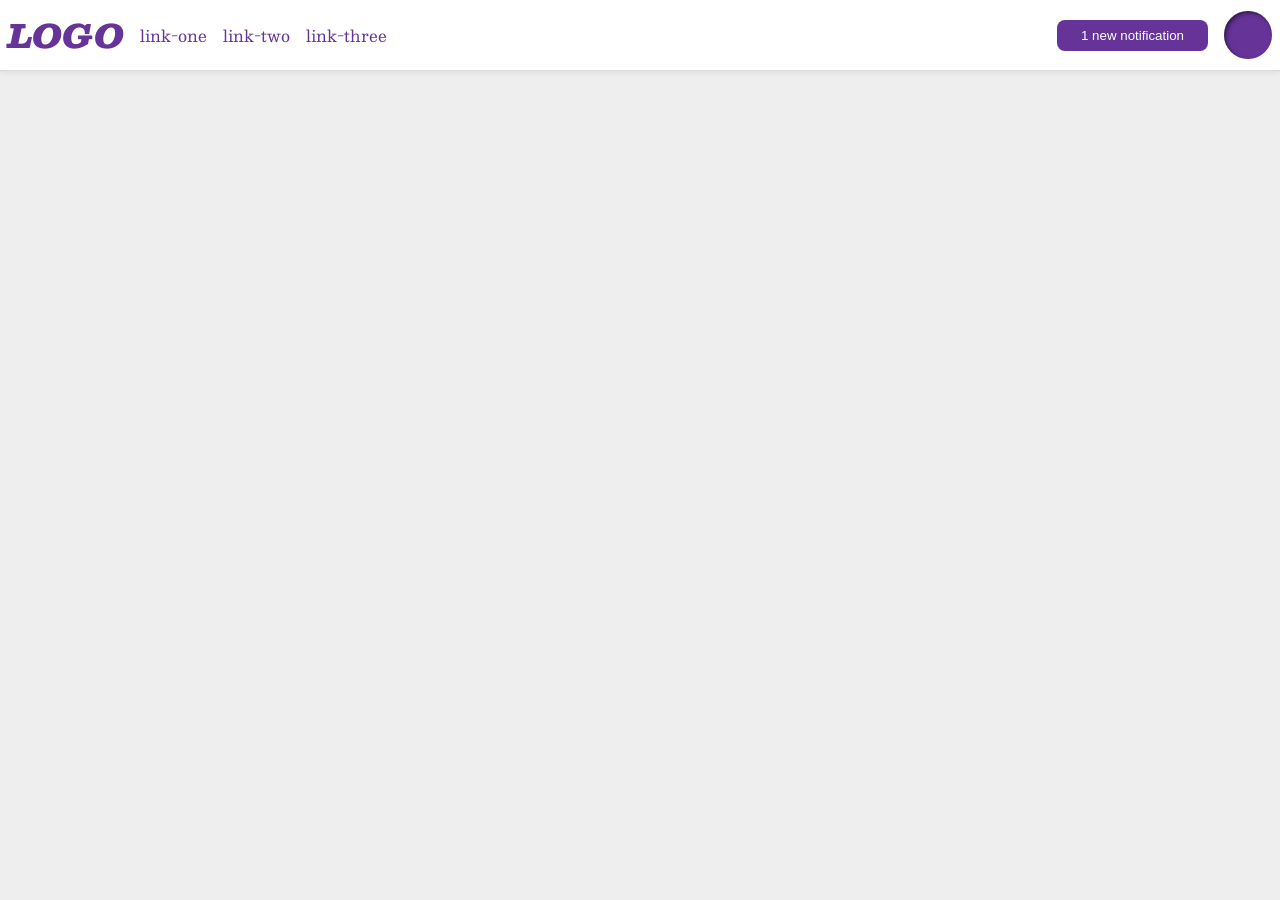
<file: foundations/flex/03-flex-header-2/index.html>
<!DOCTYPE html>
<html lang="en">
  <head>
    <meta charset="UTF-8">
    <meta http-equiv="X-UA-Compatible" content="IE=edge">
    <meta name="viewport" content="width=device-width, initial-scale=1.0">
    <title>Flex Header 2</title>
    <link rel="stylesheet" href="style.css">
  </head>
  <body>
    <div class="header">
      <div class="left-group">
        <div class="logo">
          LOGO
        </div>
        <ul class="links">
          <li><a href="https://google.com">link-one</a></li>
          <li><a href="https://google.com">link-two</a></li>
          <li><a href="https://google.com">link-three</a></li>
        </ul>
      </div>
      <div class="right-group">
        <button class="notifications">
          1 new notification
        </button>
        <div class="profile-image"></div>
      </div>
    </div>
  </body>
</html>
</file>
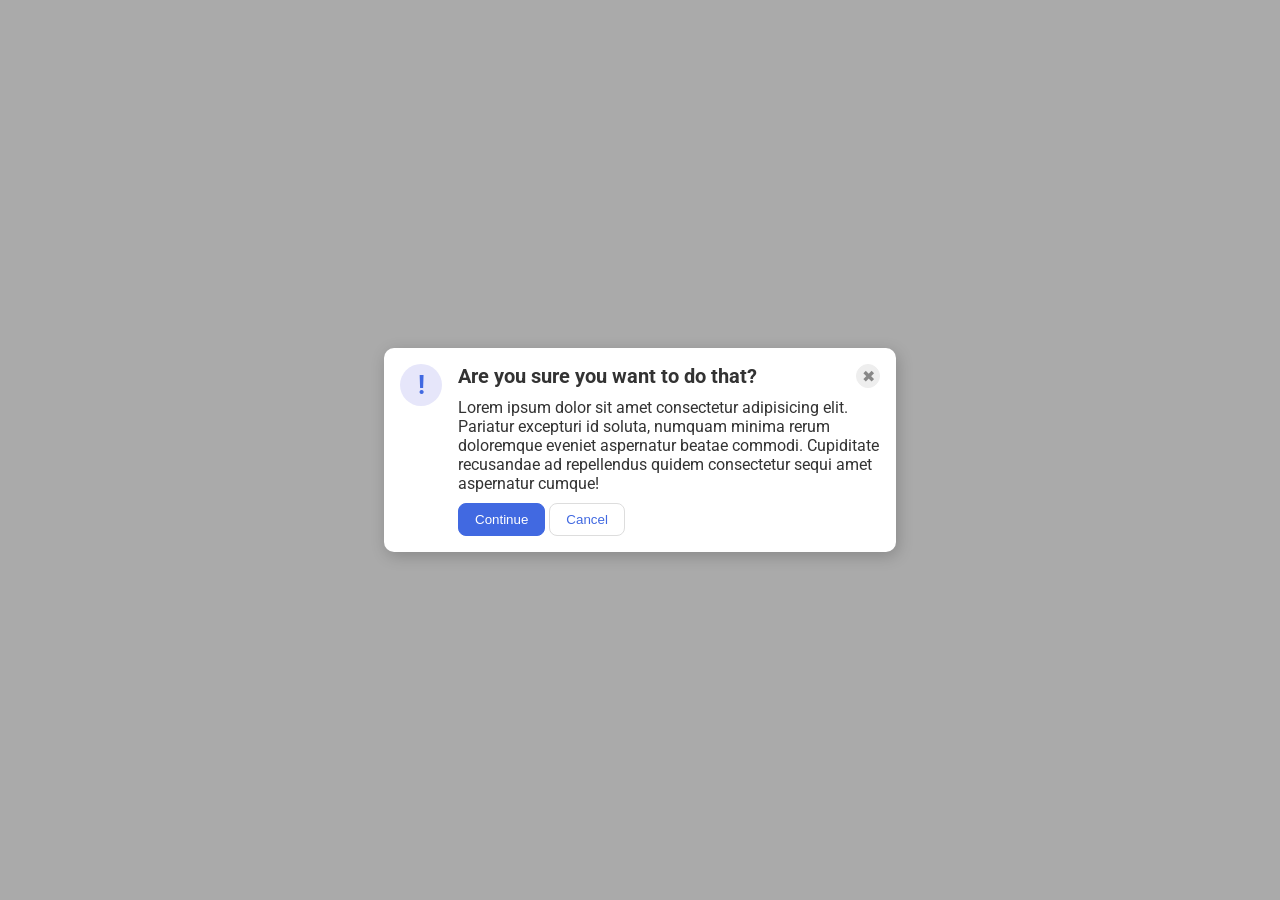
<file: foundations/flex/05-flex-modal/index.html>
<!DOCTYPE html>
<html lang="en">
  <head>
    <meta charset="UTF-8">
    <meta http-equiv="X-UA-Compatible" content="IE=edge">
    <meta name="viewport" content="width=device-width, initial-scale=1.0">
    <link rel="stylesheet" href="style.css">
    <title>Modal</title>
  </head>
  <body>
    <div class="modal">
        <div class="icon">!</div>
        <div class="container">
          <div class="header">
            <strong>Are you sure you want to do that?</strong>
            <button class="close-button">✖</button>
          </div>
            <div class="text">Lorem ipsum dolor sit amet consectetur adipisicing elit. Pariatur excepturi id soluta, numquam minima rerum doloremque eveniet aspernatur beatae commodi. Cupiditate recusandae ad repellendus quidem consectetur sequi amet aspernatur cumque!</div>
            <button class="continue">Continue</button>
            <button class="cancel">Cancel</button>
        </div>
    </div>
  </body>
</html>
</file>
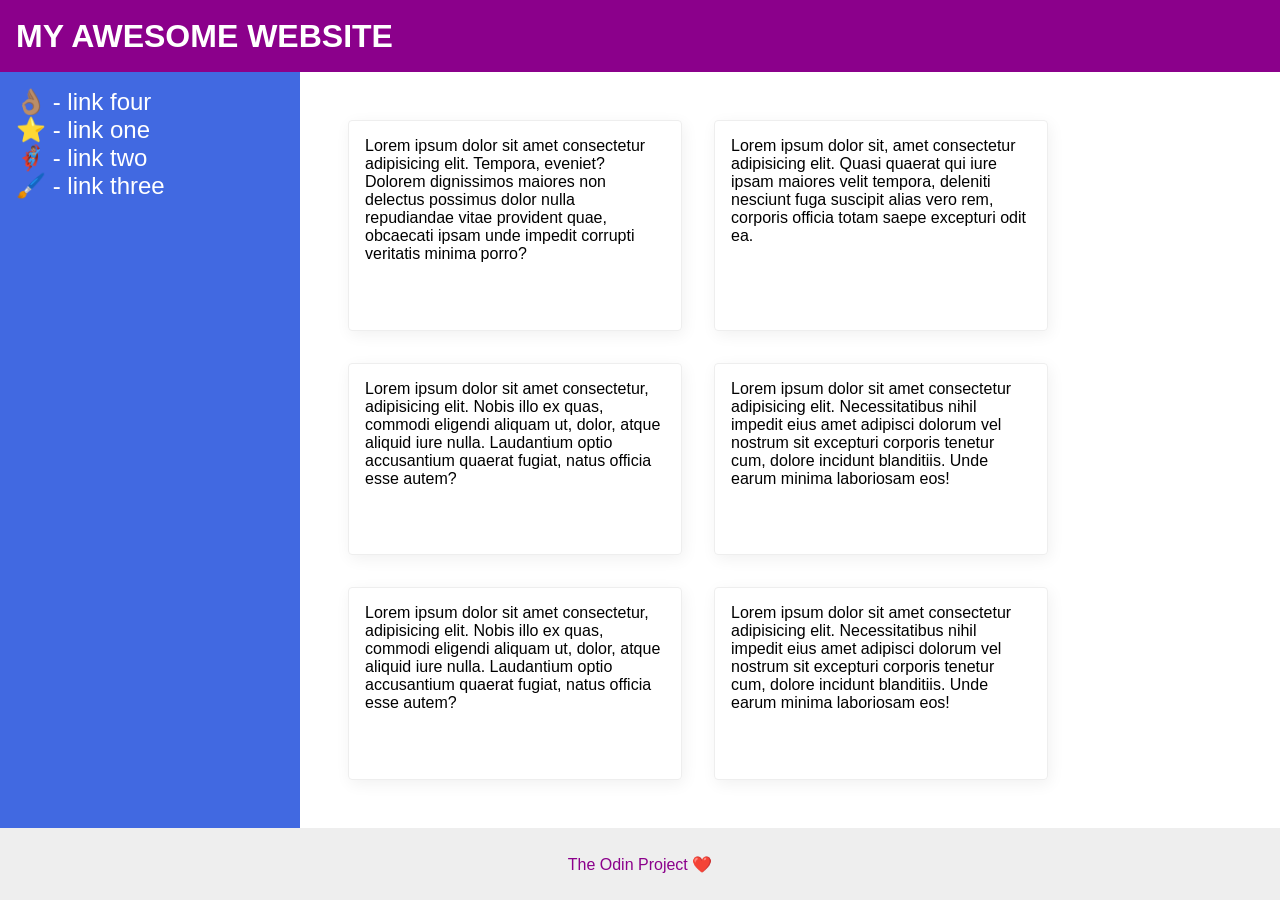
<file: foundations/flex/07-flex-layout-2/index.html>
<!DOCTYPE html>
<html lang="en">
  <head>
    <meta charset="UTF-8">
    <meta http-equiv="X-UA-Compatible" content="IE=edge">
    <meta name="viewport" content="width=device-width, initial-scale=1.0">
    <title>The Holy Grail</title>
    <link rel="stylesheet" href="style.css">
  </head>
  <body>
      <div class="header">
        MY AWESOME WEBSITE
      </div>
      <div class="container">
        <div class="sidebar">
          <ul>
            <li><a href="#">👌🏽 - link four</a></li>
            <li><a href="#">⭐ - link one</a></li>
            <li><a href="#">🦸🏽‍♂️ - link two</a></li>
            <li><a href="#">🖌️ - link three</a></li>
          </ul>
        </div>
        <div class="inner-container">
            <div class="card">Lorem ipsum dolor sit amet consectetur adipisicing elit. Tempora, eveniet? Dolorem dignissimos maiores non delectus possimus dolor nulla repudiandae vitae provident quae, obcaecati ipsam unde impedit corrupti veritatis minima porro?</div>
            <div class="card">Lorem ipsum dolor sit, amet consectetur adipisicing elit. Quasi quaerat qui iure ipsam maiores velit tempora, deleniti nesciunt fuga suscipit alias vero rem, corporis officia totam saepe excepturi odit ea.</div>
            <div class="card">Lorem ipsum dolor sit amet consectetur, adipisicing elit. Nobis illo ex quas, commodi eligendi aliquam ut, dolor, atque aliquid iure nulla. Laudantium optio accusantium quaerat fugiat, natus officia esse autem?</div>
            <div class="card">Lorem ipsum dolor sit amet consectetur adipisicing elit. Necessitatibus nihil impedit eius amet adipisci dolorum vel nostrum sit excepturi corporis tenetur cum, dolore incidunt blanditiis. Unde earum minima laboriosam eos!</div>
            <div class="card">Lorem ipsum dolor sit amet consectetur, adipisicing elit. Nobis illo ex quas, commodi eligendi aliquam ut, dolor, atque aliquid iure nulla. Laudantium optio accusantium quaerat fugiat, natus officia esse autem?</div>
            <div class="card">Lorem ipsum dolor sit amet consectetur adipisicing elit. Necessitatibus nihil impedit eius amet adipisci dolorum vel nostrum sit excepturi corporis tenetur cum, dolore incidunt blanditiis. Unde earum minima laboriosam eos!</div>
          </div>
      </div>
    <div class="footer">
      The Odin Project ❤️
    </div>
  </body>
</html>
</file>
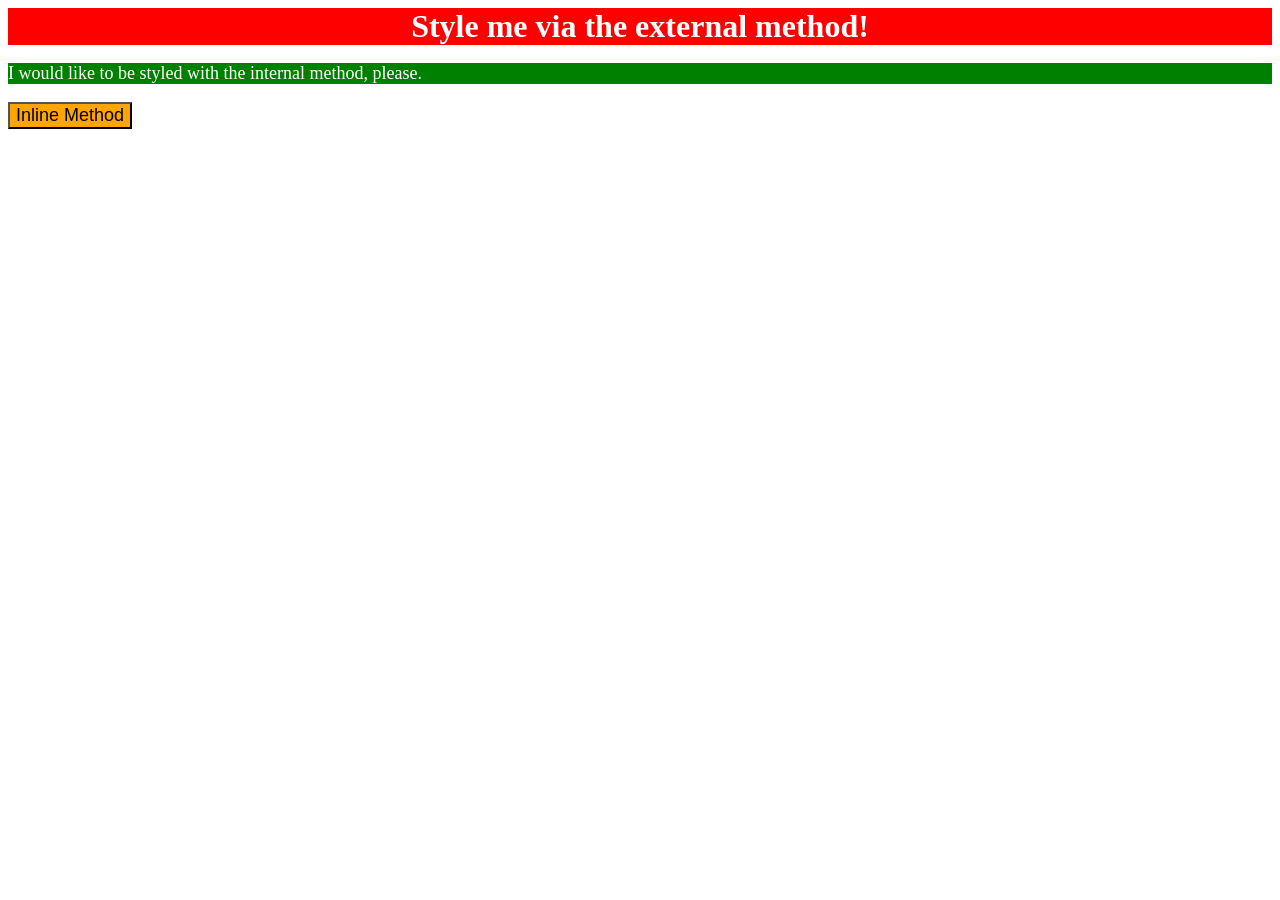
<file: foundations/intro-to-css/01-css-methods/index.html>
<!DOCTYPE html>
<html lang="en">
  <head>
    <meta charset="UTF-8">
    <meta http-equiv="X-UA-Compatible" content="IE=edge">
    <meta name="viewport" content="width=device-width, initial-scale=1.0">
    <link rel="stylesheet" href="./style.css">
    <title>Methods for Adding CSS</title>
    <style>
      p {
        background-color: green;
        color: white;
        font-size: 18px;
      }
    </style>
  </head>
  <body>
    <div>Style me via the external method!</div>
    <p>I would like to be styled with the internal method, please.</p>
    <button style="background-color: orange; font-size: 18px;">Inline Method</button>
  </body>
</html>
</file>
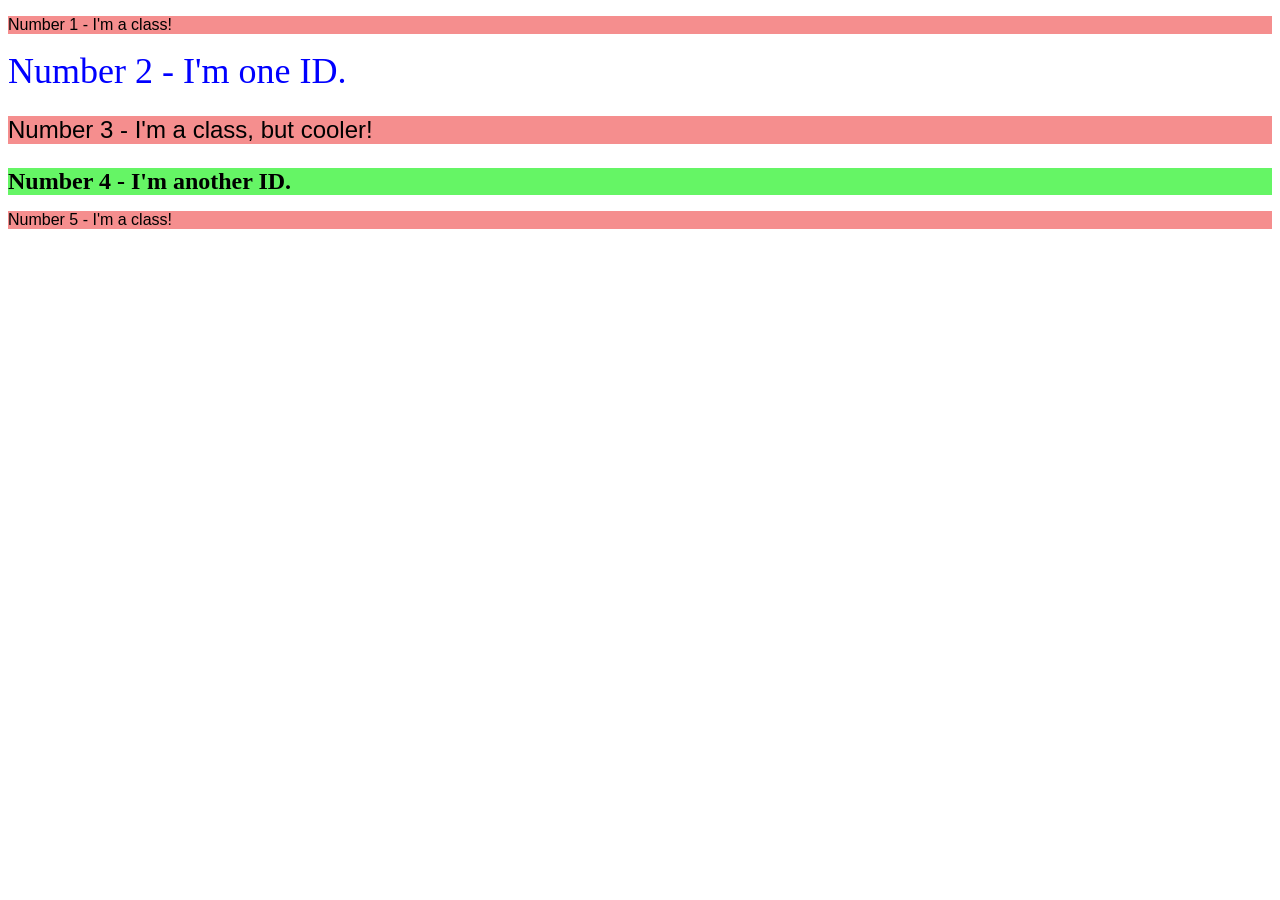
<file: foundations/intro-to-css/02-class-id-selectors/index.html>
<!DOCTYPE html>
<html lang="en">
  <head>
    <meta charset="UTF-8">
    <meta http-equiv="X-UA-Compatible" content="IE=edge">
    <meta name="viewport" content="width=device-width, initial-scale=1.0">
    <title>Class and ID Selectors</title>
    <link rel="stylesheet" href="style.css">
  </head>
  <body>
    <p class="odd">Number 1 - I'm a class!</p>
    <div id="blue-large">Number 2 - I'm one ID.</div>
    <p class="odd larger">Number 3 - I'm a class, but cooler!</p>
    <div id="green-large-bold">Number 4 - I'm another ID.</div>
    <p class="odd">Number 5 - I'm a class!</p>
  </body>
</html>
</file>
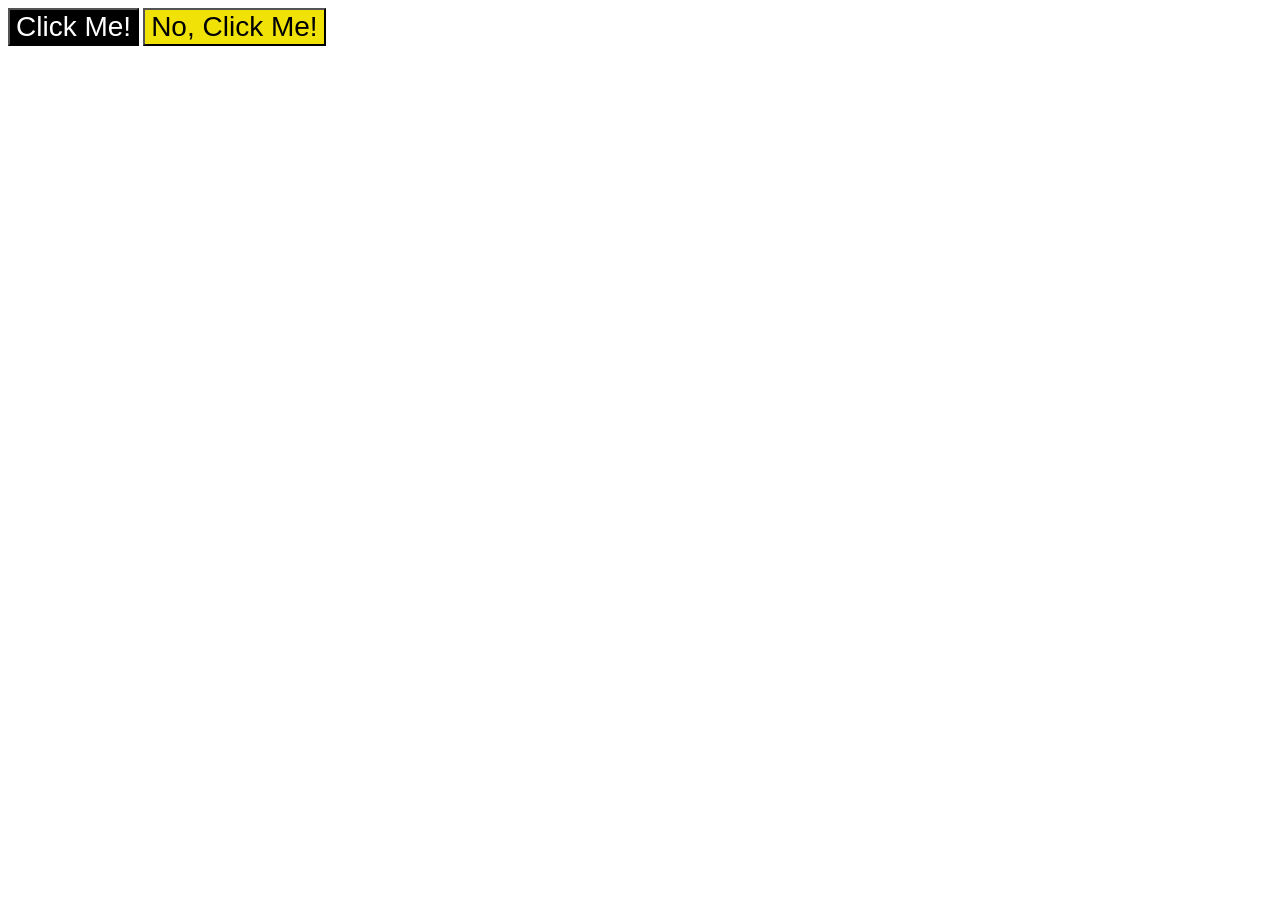
<file: foundations/intro-to-css/03-grouping-selectors/index.html>
<!DOCTYPE html>
<html lang="en">
  <head>
    <meta charset="UTF-8">
    <meta http-equiv="X-UA-Compatible" content="IE=edge">
    <meta name="viewport" content="width=device-width, initial-scale=1.0">
    <title>Grouping Selectors</title>
    <link rel="stylesheet" href="style.css">
  </head>
  <body>
    <button class="dark">Click Me!</button>
    <button class="light">No, Click Me!</button>
  </body>
</html>
</file>
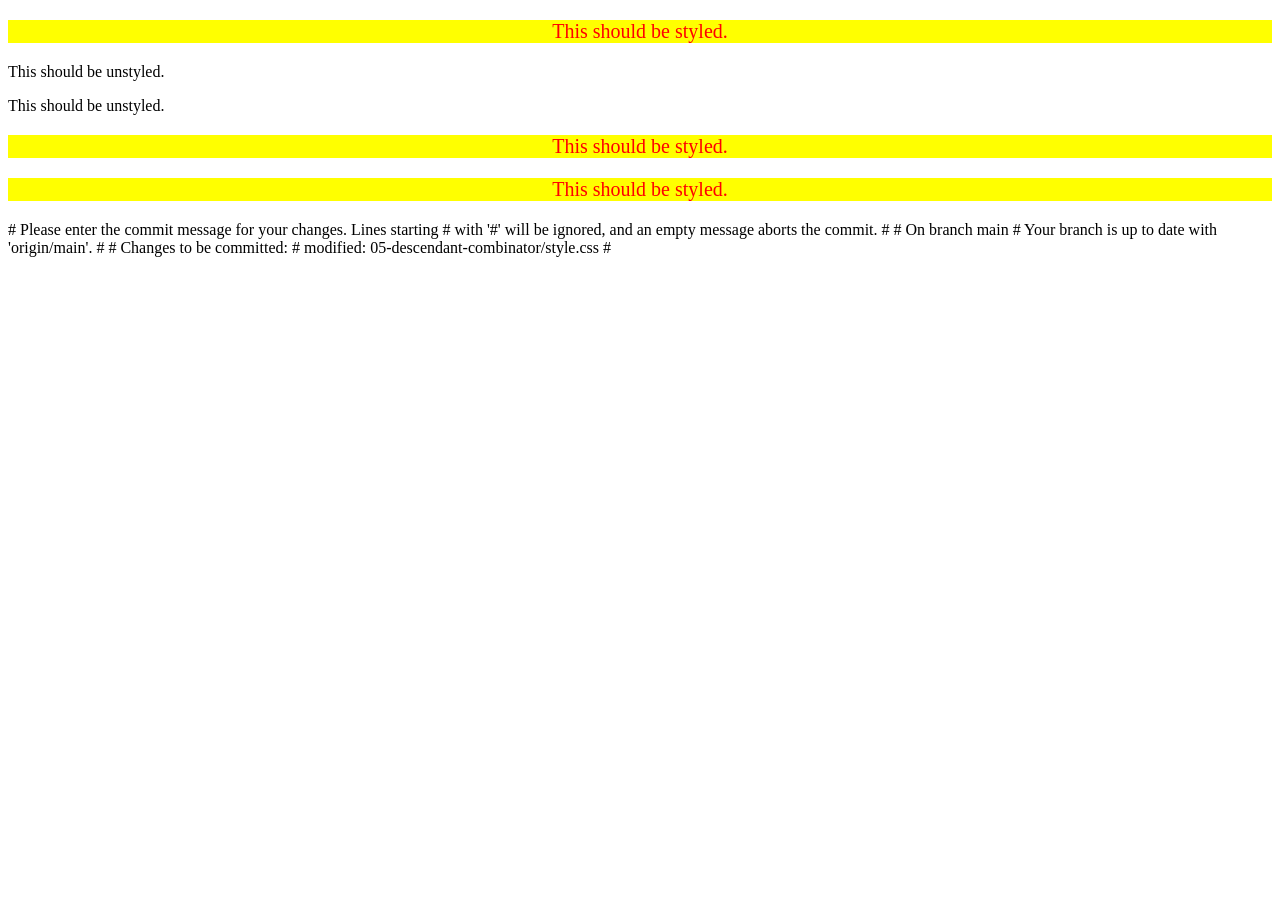
<file: foundations/intro-to-css/05-descendant-combinator/index.html>
<!DOCTYPE html>
<html lang="en">
  <head>
    <meta charset="UTF-8">
    <meta http-equiv="X-UA-Compatible" content="IE=edge">
    <meta name="viewport" content="width=device-width, initial-scale=1.0">
    <title>Descendant Combinator</title>
    <link rel="stylesheet" href="style.css">
  </head>
  <body>
    <div class="container">
      <p class="text">This should be styled.</p>
    </div>
    <p class="text">This should be unstyled.</p>
    <p class="text">This should be unstyled.</p>
    <div class="container">
      <p class="text">This should be styled.</p>
      <p class="text">This should be styled.</p>
    </div>
  </body>
</html>
# Please enter the commit message for your changes. Lines starting
# with '#' will be ignored, and an empty message aborts the commit.
#
# On branch main
# Your branch is up to date with 'origin/main'.
#
# Changes to be committed:
#	modified:   05-descendant-combinator/style.css
#
</file>
<file: foundations/flex/03-flex-header-2/style.css>
/* this is some magical font-importing.  
you'll learn about it later. */
@import url('https://fonts.googleapis.com/css2?family=Besley:ital,wght@0,400;1,900&display=swap');

body {
  margin: 0;
  background: #eee;
  font-family: Besley, serif;
}

.header {
  background: white;
  border-bottom: 1px solid #ddd;
  box-shadow: 0 0 8px rgba(0,0,0,.1);
  display: flex;
  padding: 8px;
}

.left-group {
  display: flex;
  gap: 16px;
  align-items: center;
  margin-right: auto;
}

.right-group {
  display: flex;
  gap: 16px;
  align-items: center;
}

.profile-image {
  background: rebeccapurple;
  box-shadow: inset 2px 2px 4px rgba(0,0,0,.5);
  border-radius: 50%;
  width: 48px;
  height: 48px;
}

.logo {
  color: rebeccapurple;
  font-size: 32px;
  font-weight: 900;
  font-style: italic;
}

button {
  border: none;
  border-radius: 8px;
  background: rebeccapurple;
  color: white;
  padding: 8px 24px;
}

a {
  /* this removes the line under our links */
  text-decoration: none;
  color: rebeccapurple;
}

ul {
  list-style-type: none;
  display: flex;
  gap: 16px;
  margin: 0;
  padding: 0;
}
</file>
<file: foundations/flex/05-flex-modal/style.css>
@import url('https://fonts.googleapis.com/css2?family=Roboto:wght@400;700&display=swap');

html, body {
  height: 100%;
}

body {
  font-family: Roboto, sans-serif;
  margin: 0;
  background: #aaa;
  color: #333;
  /* I'll give you this one for free lol */
  display: flex;
  align-items: center;
  justify-content: center;
}

.modal {
  background: white;
  width: 480px;
  border-radius: 10px;
  box-shadow: 2px 4px 16px rgba(0,0,0,.2);
  padding: 20px;
  display: flex;
  gap: 16px;
  padding: 16px;
}

.icon {
  color: royalblue;
  font-size: 26px;
  font-weight: 700;
  background: lavender;
  width: 42px;
  height: 42px;
  border-radius: 50%;
  flex-shrink: 0;
  display: flex;
  align-items: center;
  justify-content: center;
}

.close-button {
  background: #eee;
  border-radius: 50%;
  color: #888;
  font-weight: 400;
  font-size: 16px;
  height: 24px;
  width: 24px;
  display: flex;
  align-items: center;
  justify-content: center;
  border: 1px solid #eee;
  padding: 0;
}

button {
  cursor: pointer;
  padding: 8px 16px;
  border-radius: 8px;
}

button.continue {
  background: royalblue;
  border: 1px solid royalblue;
  color: white;
}

button.cancel {
  background: white;
  border: 1px solid #ddd;
  color: royalblue;
}

.container {
  flex: 2 0 0%;
}

.header {
  font-size: 20px;
  display: flex;
  justify-content: space-between;
  align-items: center;
  margin-bottom: 10px;
}

.text {
  margin-bottom: 10px;
}
</file>
<file: foundations/flex/07-flex-layout-2/style.css>
body {
  font-family: -apple-system, BlinkMacSystemFont, 'Segoe UI', Roboto, Oxygen, Ubuntu, Cantarell, 'Open Sans', 'Helvetica Neue', sans-serif;
  margin: 0;
  min-height: 100vh;
  display: flex;
  flex-direction: column;
}

.header {
  height: 72px;
  background: darkmagenta;
  color: white;
  font-size: 32px;
  font-weight: 900;
  display: flex;
  align-items: center;
  padding: 0 16px;
}

.footer {
  height: 72px;
  background: #eee;
  color: darkmagenta;
  display: flex;
  justify-content: center;
  align-items: center;
}

.sidebar {
  width: 300px;
  background: royalblue;
  box-sizing: border-box;
  flex-shrink: 0;
  padding: 16px;
}

.card {
  border: 1px solid #eee;
  box-shadow: 2px 4px 16px rgba(0,0,0,.06);
  border-radius: 4px;
  padding: 16px;
  width: 300px;
}

.container {
  flex: 1;
  display: flex;
}

.inner-container {
  padding: 48px;
  display: flex;
  flex-wrap: wrap;
  gap: 32px;
}

ul {
  list-style-type: none;
  margin: 0;
  padding: 0;
}

a {
  text-decoration: none;
  color: white;
  font-size: 24px;
}
</file>
<file: foundations/intro-to-css/01-css-methods/style.css>
div {
    background-color: red;
    color: white;
    font-size: 32px;
    text-align: center;
    font-weight: bold;
}
</file>
<file: foundations/intro-to-css/02-class-id-selectors/style.css>
/* Add CSS Styling */
.odd {
    background-color: rgb(245, 142, 142);
    font-family: Verdana, "DajaVu Sans", sans-serif;
}

#blue-large {
    color: rgb(0, 0, 255);
    font-size: 36px;
}

.odd.larger {
    font-size: 24px;
}

#green-large-bold {
    background-color: rgb(101, 245, 101);
    font-size: 24px;
    font-weight: bold;
}
</file>
<file: foundations/intro-to-css/03-grouping-selectors/style.css>
/* Add CSS Styling */
.dark,
.light {
    font-size: 28px;
    font-family: Helvetica, "Time New Roman", sans-serif;
}

.dark {
    background-color: rgb(0,0,0);
    color: white;
}

.light {
    background-color: rgb(240, 226, 7);
}
</file>
<file: foundations/intro-to-css/05-descendant-combinator/style.css>
/* Add CSS Styling */
.container p {
    background-color: yellow;
    color: rgb(255,0,0);
    font-size: 20px;
    text-align: center;
}
</file>
